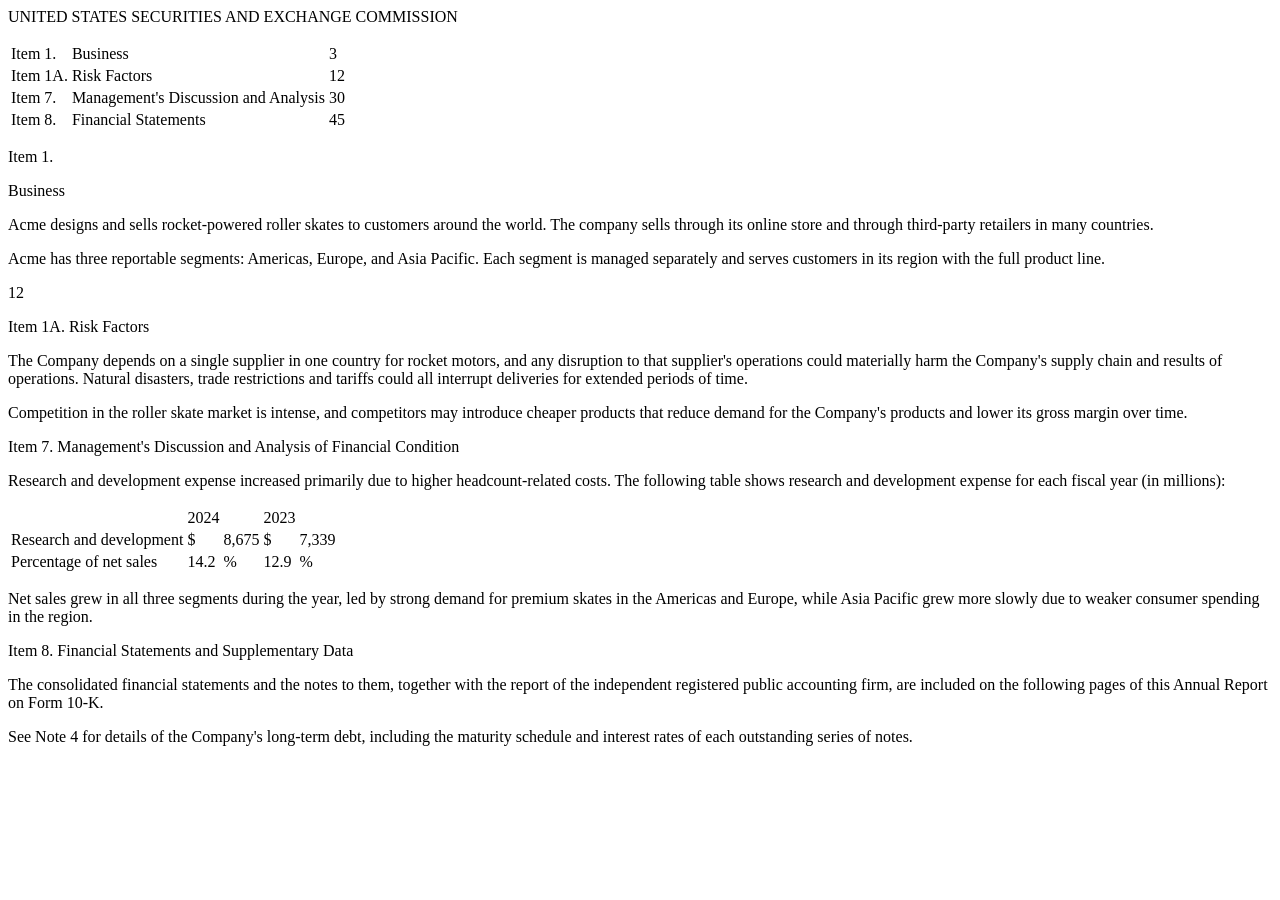
<file: tests/sample_10k.html>
<html><head><title>10-K</title><style>.x{color:red}</style></head><body>
<div style="display:none"><ix:header><ix:hidden>hidden xbrl junk 999999</ix:hidden></ix:header></div>
<p>UNITED STATES SECURITIES AND EXCHANGE COMMISSION</p>
<table>
<tr><td>Item 1.</td><td>Business</td><td>3</td></tr>
<tr><td>Item 1A.</td><td>Risk Factors</td><td>12</td></tr>
<tr><td>Item 7.</td><td>Management's Discussion and Analysis</td><td>30</td></tr>
<tr><td>Item 8.</td><td>Financial Statements</td><td>45</td></tr>
</table>
<p><span>Item 1.</span></p><p>Business</p>
<p>Acme designs and sells rocket-powered roller skates to customers around the world. The company sells through its online store and through third-party retailers in many countries.</p>
<p>Acme has three reportable segments: Americas, Europe, and Asia Pacific. Each segment is managed separately and serves customers in its region with the full product line.</p>
<p>12</p>
<p>Item 1A. Risk Factors</p>
<p>The Company depends on a single supplier in one country for rocket motors, and any disruption to that supplier's operations could materially harm the Company's supply chain and results of operations. Natural disasters, trade restrictions and tariffs could all interrupt deliveries for extended periods of time.</p>
<p>Competition in the roller skate market is intense, and competitors may introduce cheaper products that reduce demand for the Company's products and lower its gross margin over time.</p>
<p>Item 7. Management's Discussion and Analysis of Financial Condition</p>
<p>Research and development expense increased primarily due to higher headcount-related costs. The following table shows research and development expense for each fiscal year (in millions):</p>
<table>
<tr><td></td><td>2024</td><td></td><td>2023</td></tr>
<tr><td>Research and development</td><td>$</td><td>8,675</td><td>$</td><td>7,339</td></tr>
<tr><td>Percentage of net sales</td><td>14.2</td><td>%</td><td>12.9</td><td>%</td></tr>
</table>
<p>Net sales grew in all three segments during the year, led by strong demand for premium skates in the Americas and Europe, while Asia Pacific grew more slowly due to weaker consumer spending in the region.</p>
<p>Item 8. Financial Statements and Supplementary Data</p>
<p>The consolidated financial statements and the notes to them, together with the report of the independent registered public accounting firm, are included on the following pages of this Annual Report on Form 10-K.</p>
<p>See Note 4 for details of the Company's long-term debt, including the maturity schedule and interest rates of each outstanding series of notes.</p>
</body></html>
</file>
